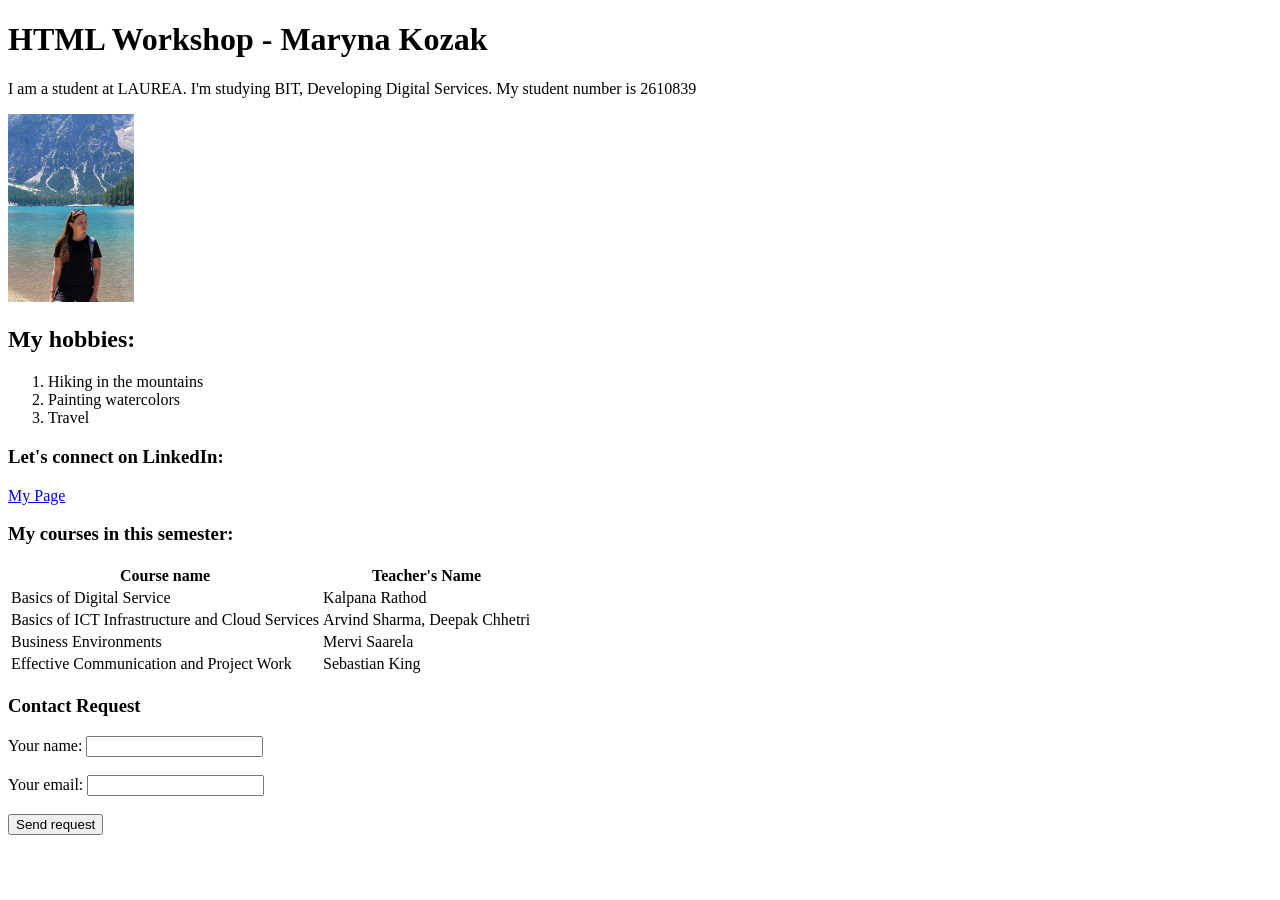
<file: index.html>
<!DOCTYPE html>
<html lang="en">
<head>
    <meta charset="UTF-8">
    <meta name="viewport" content="width=device-width, initial-scale=1.0">
    <title>Document</title>
</head>
<body>
    <h1>HTML Workshop - Maryna Kozak</h1>
    <p>I am a student at LAUREA. I'm studying BIT, Developing Digital Services. My student number is 2610839</p>
    <img src="images/profile.jpg" alt="Maryna in Dolomites" style = "width:10%; height:auto;">
    <h2>My hobbies:</h2>
    <ol>
        <li>Hiking in the mountains</li>
        <li>Painting watercolors</li>
        <li>Travel</li>
    </ol>
    <h3>Let's connect on LinkedIn:</h3>
    <a href="https://www.linkedin.com/in/marinakozak/">My Page</a>
    <h3>My courses in this semester:</h3>
    <table>
        <tr>
            <th>Course name</th>
            <th>Teacher's Name</th>
        </tr>
        <tr>
            <td>Basics of Digital Service</td>
            <td>Kalpana Rathod</td>
        </tr>
        <tr>
            <td>Basics of ICT Infrastructure and Cloud Services</td>
            <td>Arvind Sharma, Deepak Chhetri</td>
        </tr>
        <tr>
            <td>Business Environments</td>
            <td>Mervi Saarela</td>
        </tr>
        <tr>
            <td>Effective Communication and Project Work</td>
            <td>Sebastian King</td>
        </tr>
    </table>
    <h3>Contact Request</h3>
    <form>
    <label for="name">Your name:</label>
    <input type="text" id="name" name="name"><br><br>
    <label for="email">Your email:</label>
    <input type="email" id="email" name="email"><br><br>
    <input type="submit" value="Send request">
    </form>

</body>
</html>
</file>
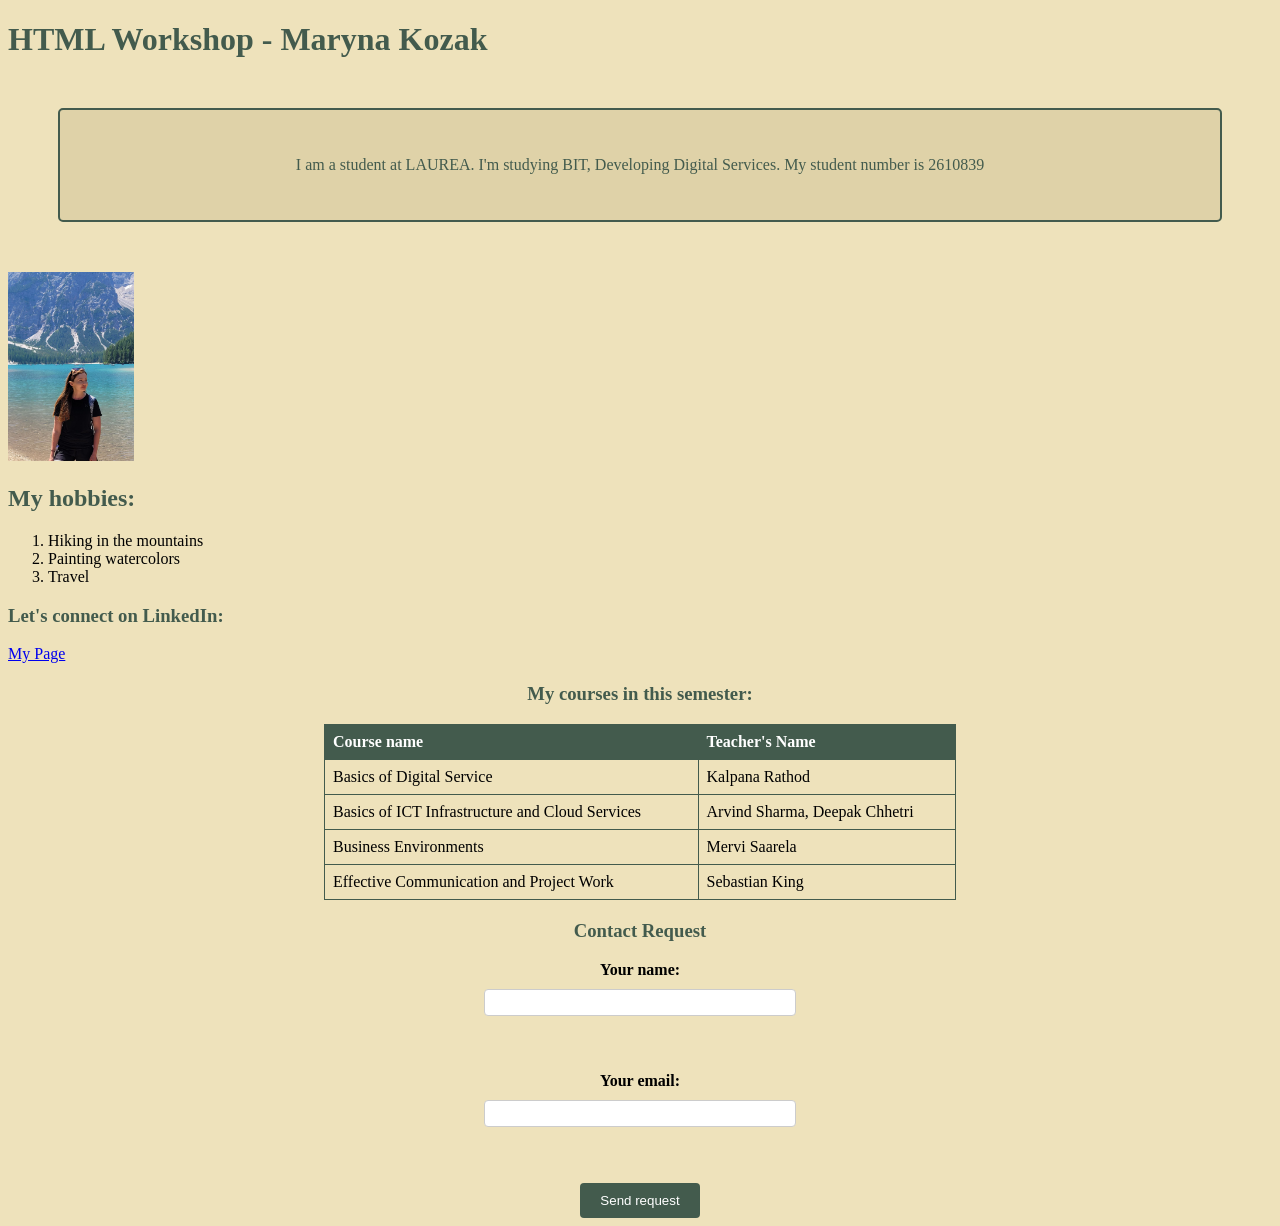
<file: WS02/index.html>
<!DOCTYPE html>
<html lang="en">
<head>
    <link rel="stylesheet" href="styles.css">
    <style>
        h3 {
            color:#435b4d;
        }
    </style>
    <meta charset="UTF-8">
    <meta name="viewport" content="width=device-width, initial-scale=1.0">
    <title>Document</title>
</head>
<body>
    <h1 style="color:#435b4d;">HTML Workshop - Maryna Kozak</h1>
    <div class="paragraph">
    <p>I am a student at LAUREA. I'm studying BIT, Developing Digital Services. My student number is 2610839</p>
    </div>
    <img src="images/profile.jpg" alt="Maryna in Dolomites" style = "width:10%; height:auto;">
    <h2>My hobbies:</h2>
    <ol>
        <li>Hiking in the mountains</li>
        <li>Painting watercolors</li>
        <li>Travel</li>
    </ol>
    <h3>Let's connect on LinkedIn:</h3>
    <a href="https://www.linkedin.com/in/marinakozak/">My Page</a>
    <div class="tableName">
    <h3>My courses in this semester:</h3>
    </div>
    <table>
        <tr>
            <th>Course name</th>
            <th>Teacher's Name</th>
        </tr>
        <tr>
            <td>Basics of Digital Service</td>
            <td>Kalpana Rathod</td>
        </tr>
        <tr>
            <td>Basics of ICT Infrastructure and Cloud Services</td>
            <td>Arvind Sharma, Deepak Chhetri</td>
        </tr>
        <tr>
            <td>Business Environments</td>
            <td>Mervi Saarela</td>
        </tr>
        <tr>
            <td>Effective Communication and Project Work</td>
            <td>Sebastian King</td>
        </tr>
    </table>
    <div class="formName">
        <h3>Contact Request</h3>
    </div>
    <form>
    <label for="name">Your name:</label>
    <input type="text" id="name" name="name"><br><br>
    <label for="email">Your email:</label>
    <input type="email" id="email" name="email"><br><br>
    <input type="submit" value="Send request">
    </form>

</body>
</html>
</file>
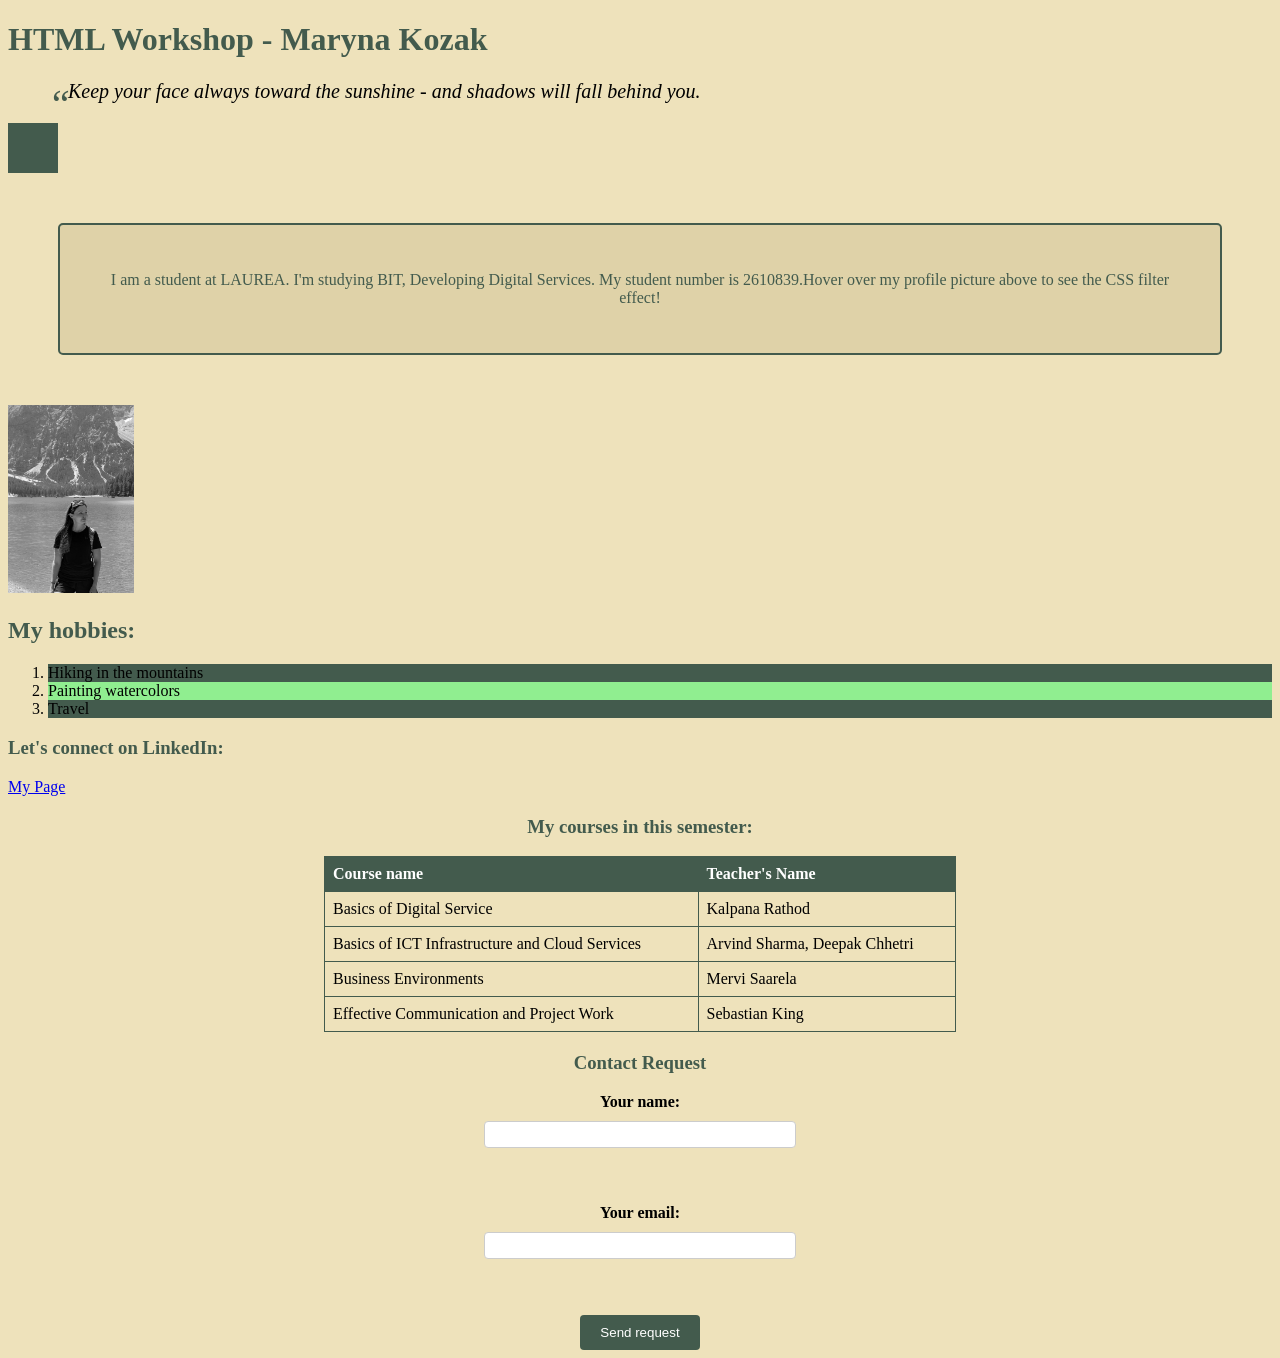
<file: WS03/index.html>
<!DOCTYPE html>
<html lang="en">
<head>
    <link rel="stylesheet" href="styles.css">
    <style>
        h3 {
            color:#435b4d;
        }
    </style>
    <meta charset="UTF-8">
    <meta name="viewport" content="width=device-width, initial-scale=1.0">
    <title>Document</title>
</head>
<body>
    <h1 style="color:#435b4d;">HTML Workshop - Maryna Kozak</h1>
    <blockquote class="quote">
        Keep your face always toward the sunshine - and shadows will fall behind you.
      </blockquote>
    <div class="animation-box"></div>
    <div class="paragraph">
    <p>I am a student at LAUREA. I'm studying BIT, Developing Digital Services. My student number is 2610839.Hover over my profile picture above to see the CSS filter effect!</p>
    </div>
    <img src="images/profile.jpg" alt="Maryna in Dolomites" class="filter-image" style="width:10%; height:auto;">
    <h2>My hobbies:</h2>
    <ol class="pseudo-list">
        <li>Hiking in the mountains</li>
        <li>Painting watercolors</li>
        <li>Travel</li>
    </ol>
    <h3>Let's connect on LinkedIn:</h3>
    <a href="https://www.linkedin.com/in/marinakozak/">My Page</a>
    <div class="tableName">
    <h3>My courses in this semester:</h3>
    </div>
    <table>
        <tr>
            <th>Course name</th>
            <th>Teacher's Name</th>
        </tr>
        <tr>
            <td>Basics of Digital Service</td>
            <td>Kalpana Rathod</td>
        </tr>
        <tr>
            <td>Basics of ICT Infrastructure and Cloud Services</td>
            <td>Arvind Sharma, Deepak Chhetri</td>
        </tr>
        <tr>
            <td>Business Environments</td>
            <td>Mervi Saarela</td>
        </tr>
        <tr>
            <td>Effective Communication and Project Work</td>
            <td>Sebastian King</td>
        </tr>
    </table>
    <div class="formName">
        <h3>Contact Request</h3>
    </div>
    <form>
    <label for="name">Your name:</label>
    <input type="text" id="name" name="name"><br><br>
    <label for="email">Your email:</label>
    <input type="email" id="email" name="email"><br><br>
    <input type="submit" value="Send request" class="transition-button">
    </form>
</body>
</html>
</file>
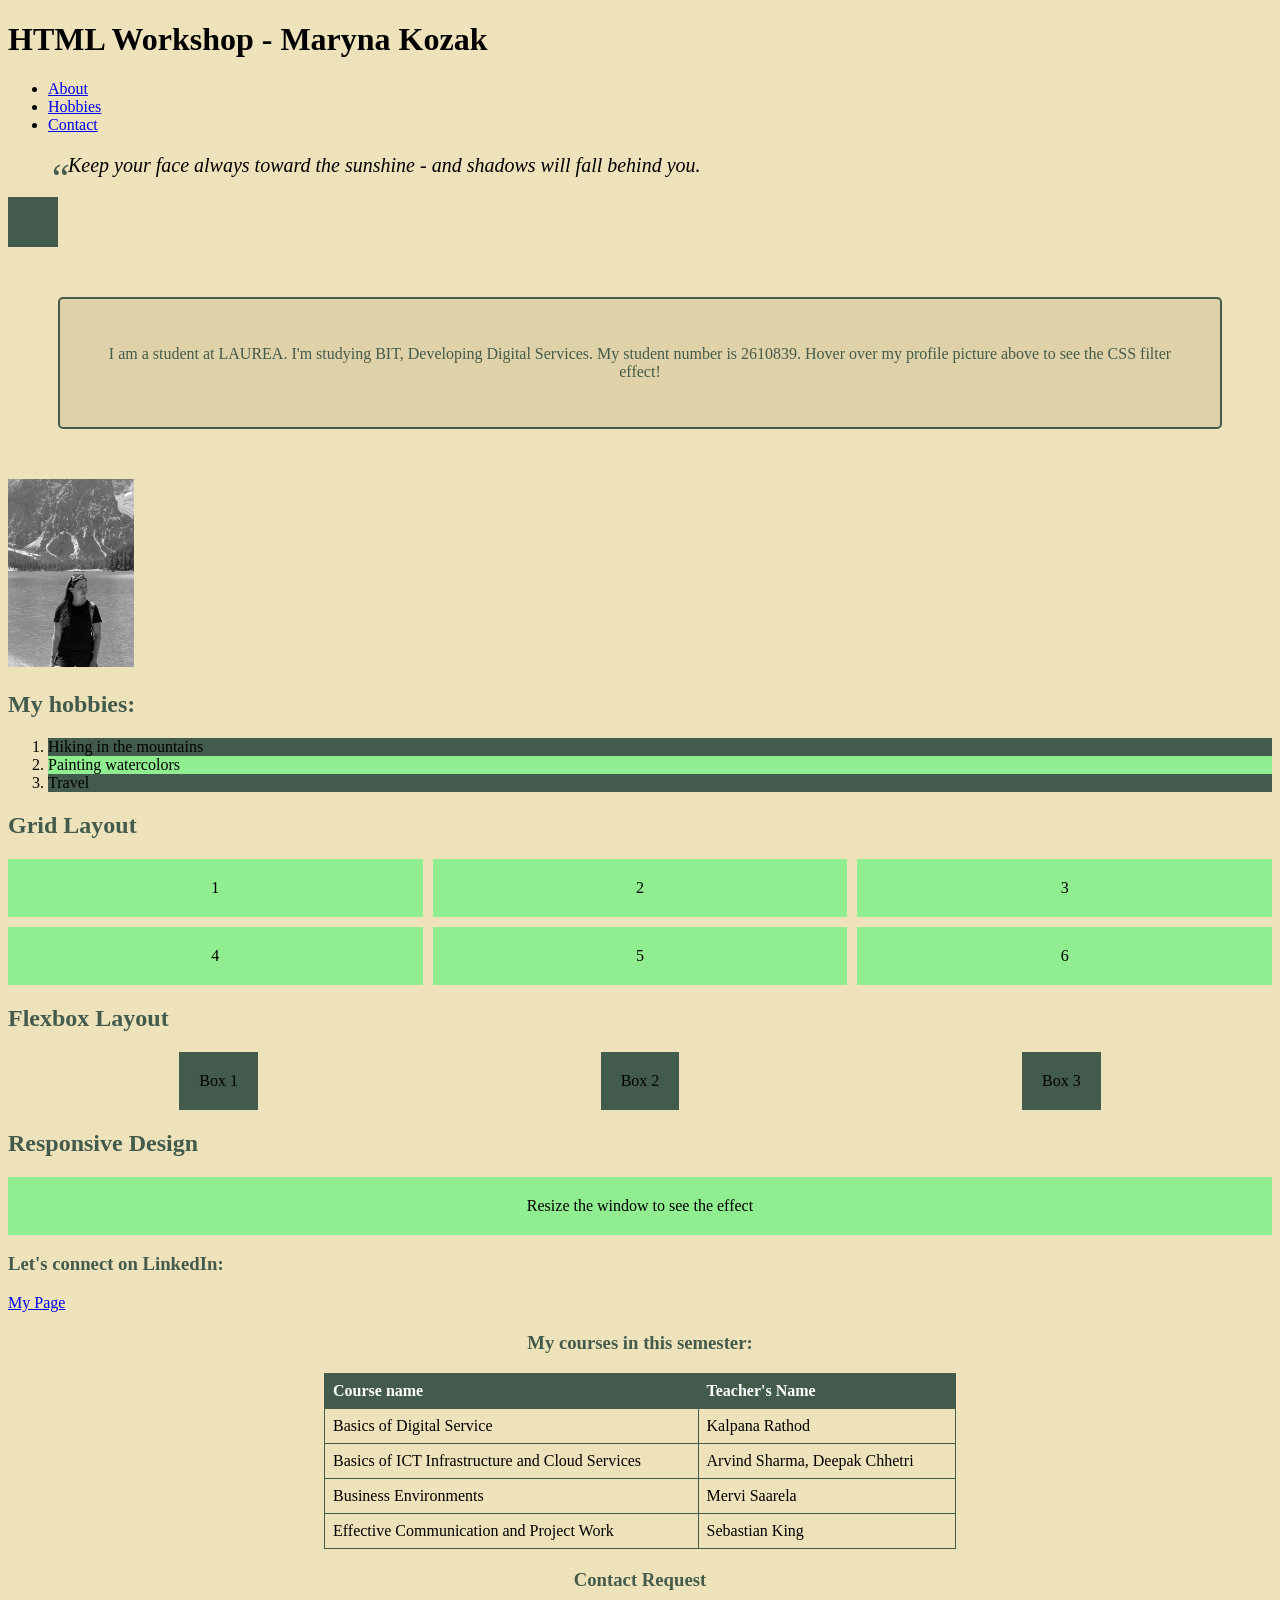
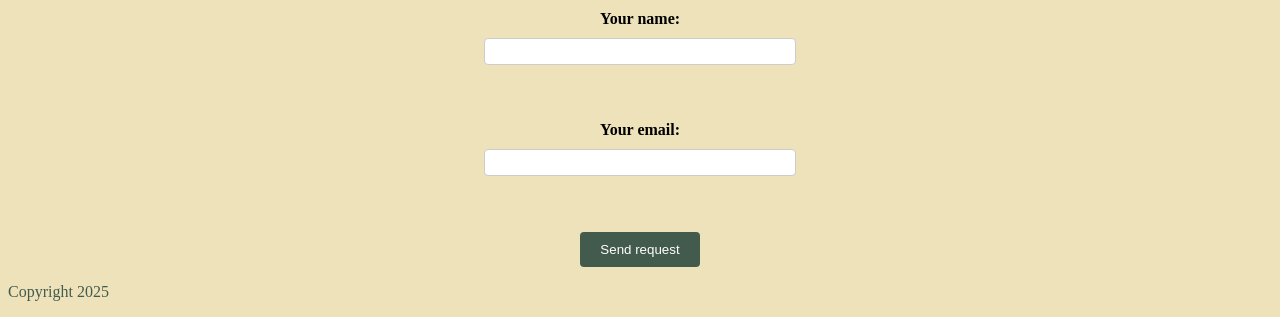
<file: WS04/index.html>
<!DOCTYPE html>
<html lang="en">
<head>
    <meta charset="UTF-8">
    <meta name="viewport" content="width=device-width, initial-scale=1.0">
    <title>HTML Workshop - Maryna Kozak</title>
    <link rel="stylesheet" href="styles.css">
    <style>
        h3 {
            color: #435b4d;
        }
    </style>
</head>
<body>

<header>
    <h1>HTML Workshop - Maryna Kozak</h1>
    <nav>
        <ul>
            <li><a href="#about">About</a></li>
            <li><a href="#services">Hobbies</a></li>
            <li><a href="#contact">Contact</a></li>
        </ul>
    </nav>
</header>

<main>
    <section id="about">
        <blockquote class="quote">
            Keep your face always toward the sunshine - and shadows will fall behind you.
        </blockquote>

        <div class="animation-box"></div>

        <div class="paragraph">
            <p>I am a student at LAUREA. I'm studying BIT, Developing Digital Services. My student number is 2610839. Hover over my profile picture above to see the CSS filter effect!</p>
        </div>

        <img src="images/profile.jpg" alt="Maryna in Dolomites" class="filter-image" style="width:10%; height:auto;">
    </section>

    <section id="services">
        <h2>My hobbies:</h2>
        <ol class="pseudo-list">
            <li>Hiking in the mountains</li>
            <li>Painting watercolors</li>
            <li>Travel</li>
        </ol>
<h2>Grid Layout</h2>
<div class="grid-container">
    <div class="grid-item">1</div>
    <div class="grid-item">2</div>
    <div class="grid-item">3</div>
    <div class="grid-item">4</div>
    <div class="grid-item">5</div>
    <div class="grid-item">6</div>
</div>
<h2>Flexbox Layout</h2>
<div class="flex-container">
    <div class="box">Box 1</div>
    <div class="box">Box 2</div>
    <div class="box">Box 3</div>
</div>
<h2>Responsive Design</h2>
<div class="responsive-box">
    Resize the window to see the effect
</div>
        <h3>Let's connect on LinkedIn:</h3>
        <a href="https://www.linkedin.com/in/marinakozak/">My Page</a>

        <div class="tableName">
            <h3>My courses in this semester:</h3>
        </div>

        <table>
            <tr>
                <th>Course name</th>
                <th>Teacher's Name</th>
            </tr>
            <tr>
                <td>Basics of Digital Service</td>
                <td>Kalpana Rathod</td>
            </tr>
            <tr>
                <td>Basics of ICT Infrastructure and Cloud Services</td>
                <td>Arvind Sharma, Deepak Chhetri</td>
            </tr>
            <tr>
                <td>Business Environments</td>
                <td>Mervi Saarela</td>
            </tr>
            <tr>
                <td>Effective Communication and Project Work</td>
                <td>Sebastian King</td>
            </tr>
        </table>
    </section>

    <section id="contact">
        <div class="formName">
            <h3>Contact Request</h3>
        </div>

        <form>
            <label for="name">Your name:</label>
            <input type="text" id="name" name="name"><br><br>

            <label for="email">Your email:</label>
            <input type="email" id="email" name="email"><br><br>

            <input type="submit" value="Send request" class="transition-button">
        </form>
    </section>
</main>

<footer>
    <p>Copyright 2025</p>
</footer>

</body>
</html>
</file>
<file: WS02/styles.css>
p {
    color: #435b4d;
}
body {
    background-color: #eee2bb;
}
h1 {
    font-size: 2em;
}
h2 {
    color: #435b4d;
}
.paragraph {
    padding: 30px;
    margin: 50px;
    border-radius: 5px;
    border: 2px solid #435b4d;
    background-color:#dfd2a8;
    text-align: center;
}
table {
    width: 50%;
    border-collapse: collapse;
    margin: 0 auto;
}
th, td {
    border: 1px solid #435b4d;
    padding: 8px;
    text-align: left;
}
th {
    background-color: #435b4d;
    color: white;
}
form {
    display: flex;
    flex-direction: column;
    align-items: center;
    gap: 10px;
}
label {
    font-weight: bold;
}
input[type="text"], input[type="email"] {
    width: 300px;
    padding: 5px;
    border: 1px solid #ccc;
    border-radius: 4px;
    cursor: pointer;
}
input[type="submit"] {
    background-color: #435b4d;
    color: white;
    padding: 10px 20px;
    border: none;
    border-radius: 4px;
    cursor: pointer;
}
input[type="submit"]:hover {
      background-color: #a4b7ab;
    }
.tableName {
    text-align: center;
    margin-top: 20px;
}
.formName {
    text-align: center;
    margin-top: 20px;
}
</file>
<file: WS03/styles.css>
p {
    color: #435b4d;
}
body {
    background-color: #eee2bb;
}
h1 {
    font-size: 2em;
}
h2 {
    color: #435b4d;
}
.paragraph {
    padding: 30px;
    margin: 50px;
    border-radius: 5px;
    border: 2px solid #435b4d;
    background-color:#dfd2a8;
    text-align: center;
}
table {
    width: 50%;
    border-collapse: collapse;
    margin: 0 auto;
}
th, td {
    border: 1px solid #435b4d;
    padding: 8px;
    text-align: left;
}
th {
    background-color: #435b4d;
    color: white;
}
form {
    display: flex;
    flex-direction: column;
    align-items: center;
    gap: 10px;
}
label {
    font-weight: bold;
}
input[type="text"], input[type="email"] {
    width: 300px;
    padding: 5px;
    border: 1px solid #ccc;
    border-radius: 4px;
    cursor: pointer;
}
input[type="submit"] {
    background-color: #435b4d;
    color: white;
    padding: 10px 20px;
    border: none;
    border-radius: 4px;
    cursor: pointer;
}
input[type="submit"]:hover {
      background-color: #a4b7ab;
    }
.tableName {
    text-align: center;
    margin-top: 20px;
}
.formName {
    text-align: center;
    margin-top: 20px;
}
.transition-button {
    background-color: #435b4d;
    color: white;
    padding: 10px 20px;
    border: none;
    cursor: pointer;
    transition: background-color 0.3s ease;
}

.transition-button:hover {
    background-color: lightgreen;
}
      .animation-box {
        width: 50px;
        height: 50px;
        background-color: #435b4d;
        position: relative;
        animation: move 2s infinite alternate;
      }
      
      @keyframes move {
        from {
          left: 0;
        }
        to {
          left: 90%;
        }
      }
.pseudo-list li:nth-child(odd) {
        background-color: #435b4d;
      }
      
      .pseudo-list li:nth-child(even) {
        background-color: lightgreen;
      }
.filter-image {
    filter: grayscale(100%);
    transition: filter 0.3s ease;
}

.filter-image:hover {
    filter: grayscale(0%);
}
.quote {
        position: relative;
        padding-left: 20px;
        font-style: italic;
        font-size: 20px;
      }
      
      .quote::before {
        content: '“';
        font-size: 40px;
        position: absolute;
        left: 0;
        top: 0;
        color: #435b4d;
      }
</file>
<file: WS04/styles.css>
p {
    color: #435b4d;
}
body {
    background-color: #eee2bb;
}
h1 {
    font-size: 2em;
}
h2 {
    color: #435b4d;
}
.paragraph {
    padding: 30px;
    margin: 50px;
    border-radius: 5px;
    border: 2px solid #435b4d;
    background-color:#dfd2a8;
    text-align: center;
}
table {
    width: 50%;
    border-collapse: collapse;
    margin: 0 auto;
}
th, td {
    border: 1px solid #435b4d;
    padding: 8px;
    text-align: left;
}
th {
    background-color: #435b4d;
    color: white;
}
form {
    display: flex;
    flex-direction: column;
    align-items: center;
    gap: 10px;
}
label {
    font-weight: bold;
}
input[type="text"], input[type="email"] {
    width: 300px;
    padding: 5px;
    border: 1px solid #ccc;
    border-radius: 4px;
    cursor: pointer;
}
input[type="submit"] {
    background-color: #435b4d;
    color: white;
    padding: 10px 20px;
    border: none;
    border-radius: 4px;
    cursor: pointer;
}
input[type="submit"]:hover {
      background-color: #a4b7ab;
    }
.tableName {
    text-align: center;
    margin-top: 20px;
}
.formName {
    text-align: center;
    margin-top: 20px;
}
.transition-button {
    background-color: #435b4d;
    color: white;
    padding: 10px 20px;
    border: none;
    cursor: pointer;
    transition: background-color 0.3s ease;
}

.transition-button:hover {
    background-color: lightgreen;
}
      .animation-box {
        width: 50px;
        height: 50px;
        background-color: #435b4d;
        position: relative;
        animation: move 2s infinite alternate;
      }
      
      @keyframes move {
        from {
          left: 0;
        }
        to {
          left: 90%;
        }
      }
.pseudo-list li:nth-child(odd) {
        background-color: #435b4d;
      }
      
      .pseudo-list li:nth-child(even) {
        background-color: lightgreen;
      }
.filter-image {
    filter: grayscale(100%);
    transition: filter 0.3s ease;
}

.filter-image:hover {
    filter: grayscale(0%);
}
.quote {
        position: relative;
        padding-left: 20px;
        font-style: italic;
        font-size: 20px;
      }
      
      .quote::before {
        content: '“';
        font-size: 40px;
        position: absolute;
        left: 0;
        top: 0;
        color: #435b4d;
      }
.grid-container {
    display: grid;
    grid-template-columns: repeat(3, 1fr);
    grid-gap: 10px;
}

.grid-item {
    background-color: lightgreen;
    padding: 20px;
    text-align: center;
}
.flex-container {
    display: flex;
    justify-content: space-around;
    align-items: center;
}

.box {
    background-color: #435b4d;
    padding: 20px;
    text-align: center;
}
.responsive-box {
    padding: 20px;
    text-align: center;
}

@media (max-width: 600px) {
    .responsive-box {
        background-color: #435b4d;
    }
}

@media (min-width: 601px) {
    .responsive-box {
        background-color: lightgreen;
    }
}
</file>
